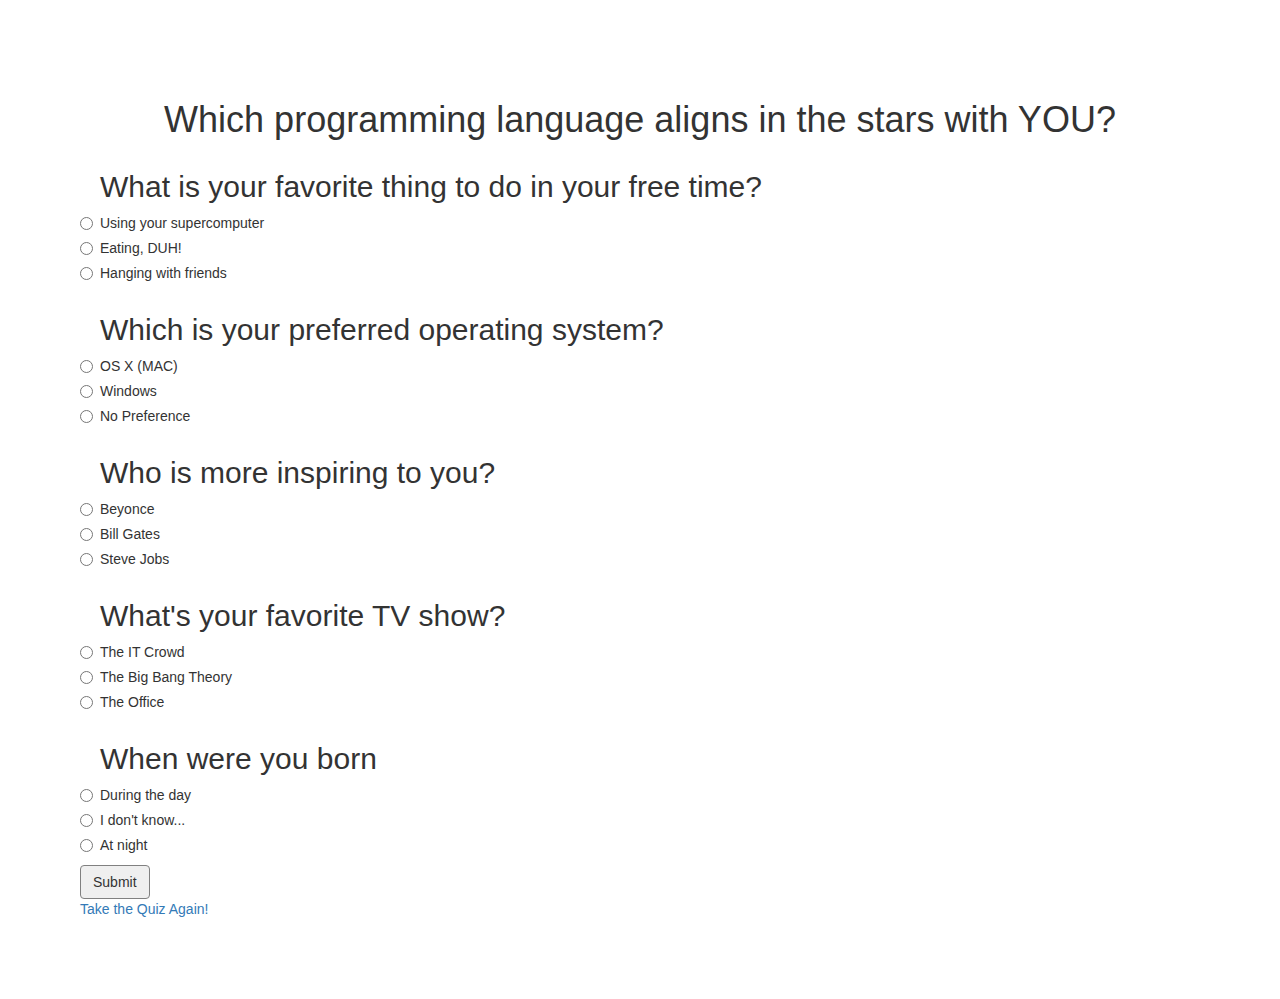
<file: index.html>
<!DOCTYPE html>
<html lang="en">
<head>
  <meta charset="UTF-8">
  <meta name="viewport" content="width=device-width, initial-scale=1.0">
  <meta http-equiv="X-UA-Compatible" content="ie=edge">
  <link href="css/bootstrap.css" rel="stylesheet" type="text/css">
  <link href="css/styles.css" rel="stylesheet" type="text/css">
  <script src="js/jquery-3.4.1.js"></script>
  <script src="js/scripts.js"></script>
    <title>Programming Language Quiz</title>
    <body>

      <h1>Which programming language aligns in the stars with YOU?</h1>

      <form id="quiz">
        <div id="question1">
        <div class="radio">
          <label>
            <h2>What is your favorite thing to do in your free time?</h2>
            <input type="radio" name="q1" value="1">
            Using your supercomputer 
          </label>
        </div>
        <div class="radio">
          <label>
            <input type="radio" name="q1" value="2">
            Eating, DUH!
          </label>
        </div>
        <div class="radio">
          <label>
            <input type="radio" name="q1" value="3">
            Hanging with friends
          </label>
        </div>
      </div>

      <div id="question2">
        <div class="radio">
          <label>
            <h2>Which is your preferred operating system?</h2>
            <input type="radio" name="q2" value="1">
            OS X (MAC)
          </label>
        </div>
        <div class="radio">
          <label>
            <input type="radio" name="q2" value="2">
          Windows
          </label>
        </div>
        <div class="radio">
          <label>
            <input type="radio" name="q2" value="3">
            No Preference
          </label>
        </div>
      </div>

        <div id="question3">
        <div class="radio">
          <label>
            <h2>Who is more inspiring to you?</h2>
            <input type="radio" name="q3" value="1">
            Beyonce
          </label>
        </div>
        <div class="radio">
          <label>
            <input type="radio" name="q3" value="2">
           Bill Gates
          </label>
        </div>
        <div class="radio">
          <label>
            <input type="radio" name="q3" value="3">
            Steve Jobs
          </label>
        </div>
      </div>

      <div id="question4">
        <div class="radio">
          <label>
            <h2>What's your favorite TV show?</h2>
            <input type="radio" name="q4" value="1">
           The IT Crowd
          </label>
        </div>
        <div class="radio">
          <label>
            <input type="radio" name="q4" value="2">
            The Big Bang Theory
          </label>
        </div>
        <div class="radio">
          <label>
            <input type="radio" name="q4" value="3">
            The Office
          </label>
        </div>
      </div>

      <div id="question5">
        <div class="radio">
          <label>
            <h2>When were you born</h2>
            <input type="radio" name="q5" value="1">
           During the day
          </label>
        </div>
        <div class="radio">
          <label>
            <input type="radio" name="q5" value="2">
       I don't know...
          </label>
        </div>
        <div class="radio">
          <label>
            <input type="radio" name="q5" value="3">
           At night
          </label>
        </div>
<button type="submit" class="btn">Submit</button>
      </div>



</form>



<a href="q1.html">Take the Quiz Again!</a>
</body>
</div>

  </body>
  </div>
</file>
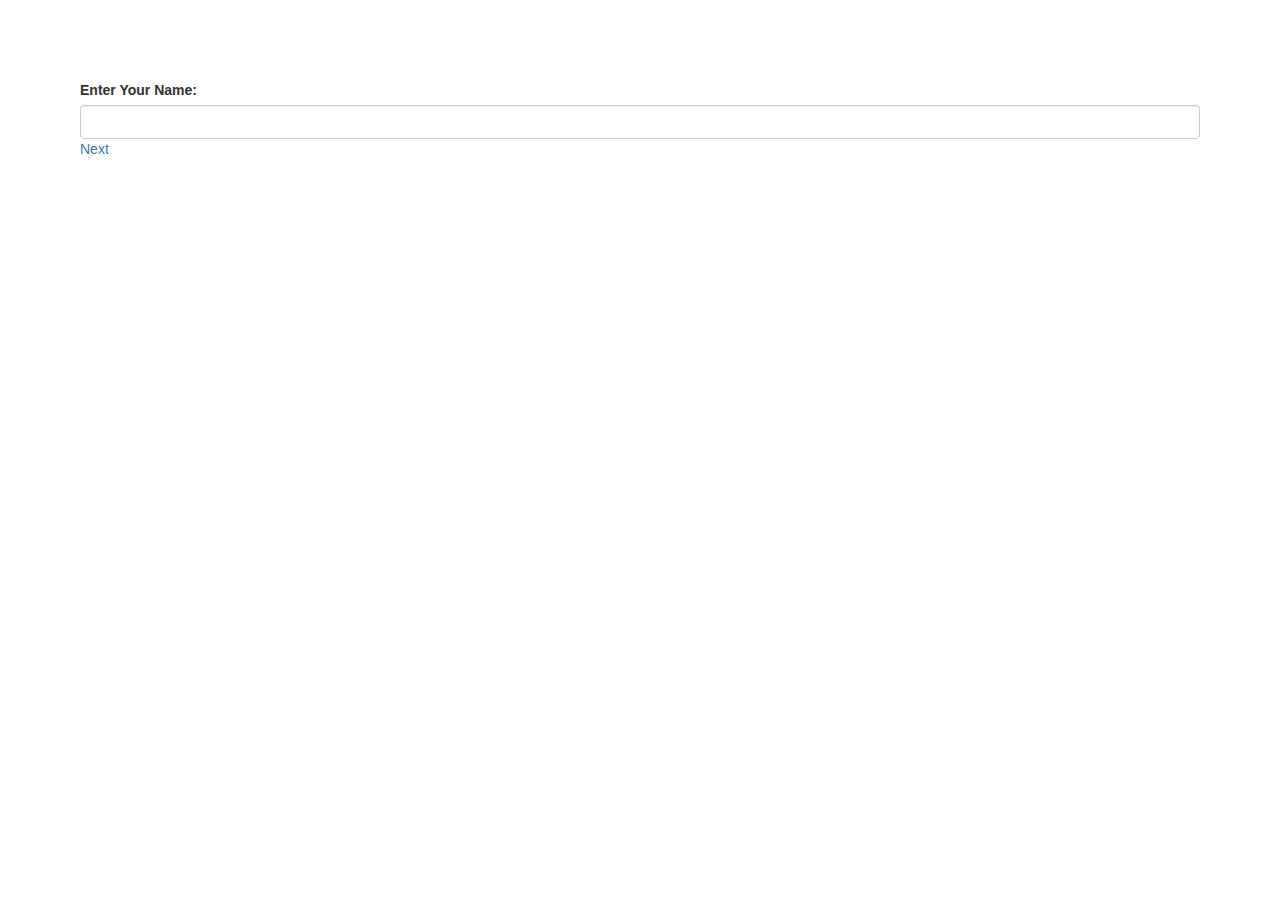
<file: name.html>
<!DOCTYPE html>
<html lang="en">
<head>
  <meta charset="UTF-8">
  <meta name="viewport" content="width=device-width, initial-scale=1.0">
  <meta http-equiv="X-UA-Compatible" content="ie=edge">
  <link href="css/bootstrap.css" rel="stylesheet" type="text/css">
  <link href="css/styles.css" rel="stylesheet" type="text/css">
  <script src="js/jquery-3.4.1.js"></script>
  <script src="js/scripts.js"></script>
    <title>Programming Language Quiz</title>
    <body>
      <form id="formOne">
        <div class="form-group">
          <label for="person1">Enter Your Name:</label>
          <input id="person1" class="form-control" type="text">
      </form>

  <a href="q1.html">Next</a>
  </body>
  </div>
</file>
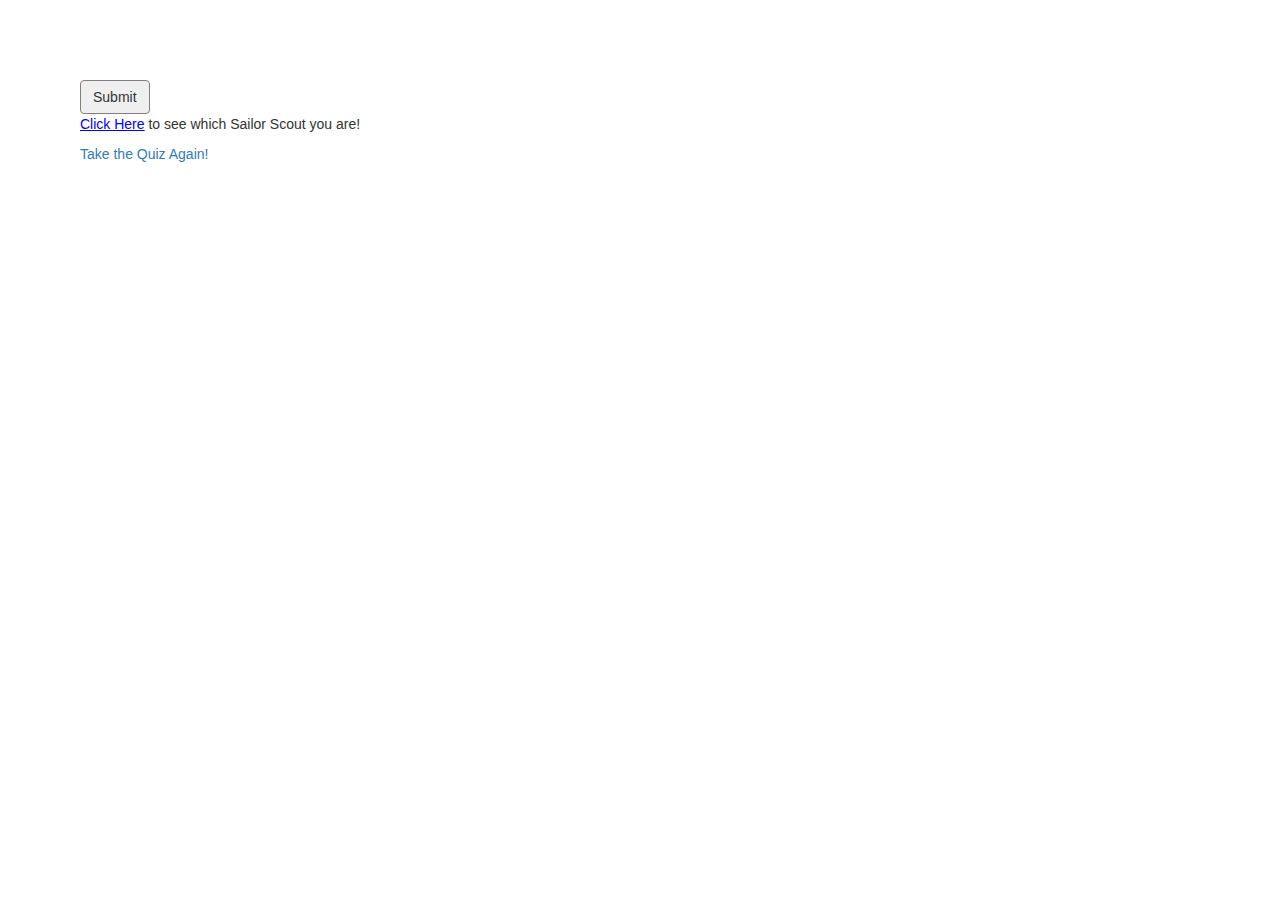
<file: results.html>
<!DOCTYPE html>
<html lang="en">
<head>
  <meta charset="UTF-8">
  <meta name="viewport" content="width=device-width, initial-scale=1.0">
  <meta http-equiv="X-UA-Compatible" content="ie=edge">
  <link href="css/bootstrap.css" rel="stylesheet" type="text/css">
  <link href="css/styles.css" rel="stylesheet" type="text/css">
  <script src="js/jquery-3.4.1.js"></script>
  <script src="js/scripts.js"></script>
    <title>Programming Language Quiz</title>
    <body>

      <form id="quiz">

      <button type="submit" class="btn">Submit</button>

      </form>

      <div class="element-hidden0">
        <span class="clickable0">Click Here</span> to see which Sailor Scout you are!<p>
          </div> 
        
        <div class="element-showing0">
            <img src="img/ruby.gif" alt="an image of sailor mars">
          </div>


  <a href="q1.html">Take the Quiz Again!</a>
  </body>
  </div>
</file>
<file: css/styles.css>
body {
padding: 50px;
margin: 30px;
}

h1 {
  text-align: center;
}

.btn {
  display: block;
}

#quote {
  display: none;
}

.btn {
  border: solid 1px gray;
}

.element-showing0 {
  display: none;
  text-align: center;
}

.clickable0 {
  text-decoration: underline;
  color: blue;
  text-align: center;
}
</file>
